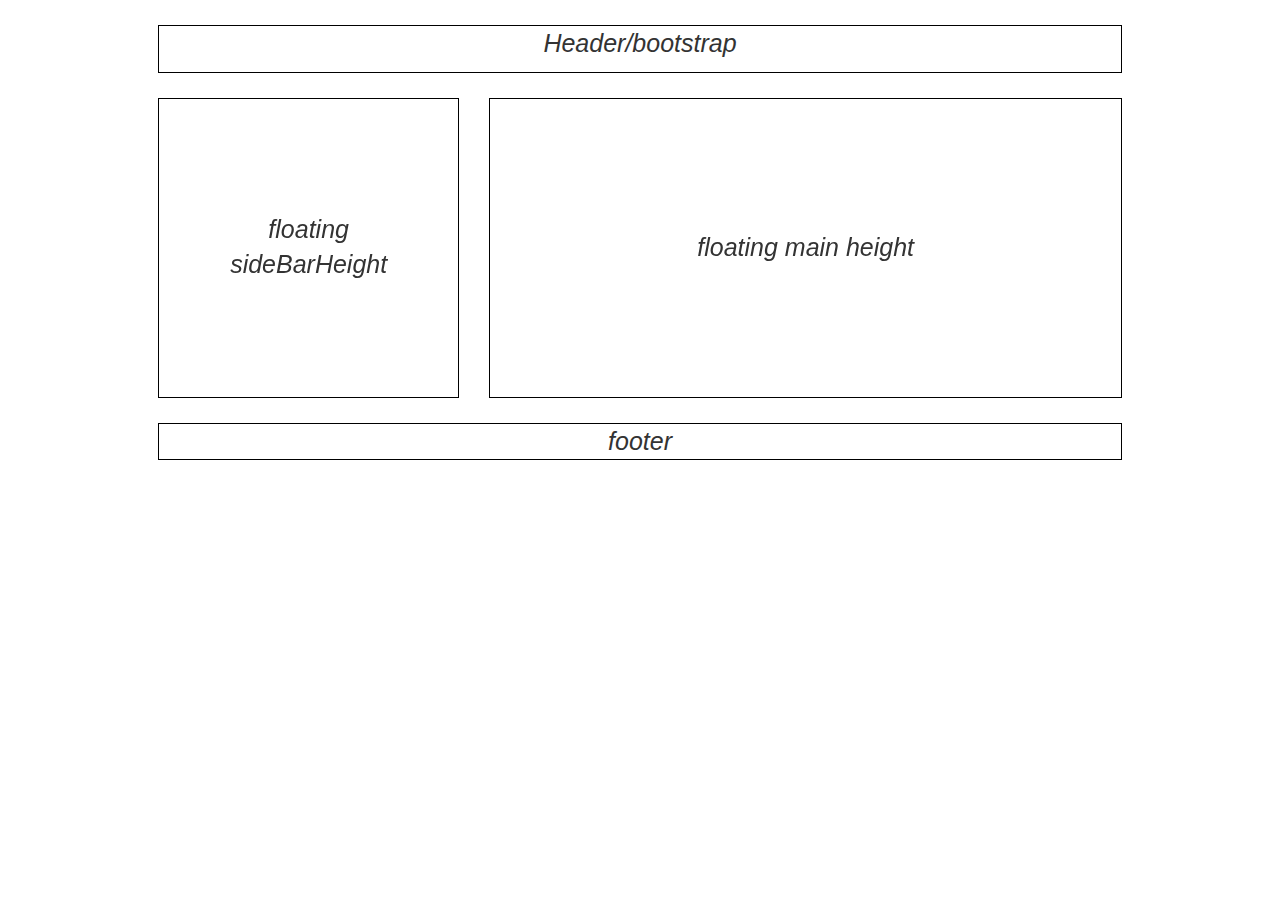
<file: index.html>
<!DOCTYPE html>
<!--
To change this license header, choose License Headers in Project Properties.
To change this template file, choose Tools | Templates
and open the template in the editor.
-->
<html>
    <head>
        <title>Ivan Iliev task v.1</title>
        <meta charset="UTF-8">
        <meta name="viewport" content="width=device-width, initial-scale=1.0">
        <link rel="stylesheet" type="text/css" href="bootstrap-3.3.7-dist/css/bootstrap.min.css">
        <link rel="stylesheet" type="text/css" href="style.css">
    </head>
    <body>
        <div class="container">
            <div class="col-md-12">
                <div class="borderColor">
                    <p>Header/bootstrap</p>
                </div>
            </div>

            <div class="col-md-4">
                <div>
                    <aside class="floatingHeight">
                        <div class="textCenter"><p>floating <br>sideBarHeight</p></div>
                    </aside>
                </div>
            </div>
            <div class="col-md-8">
                <div>
                    <main class="floatingHeight">
                        <div class="textCenter"><p>floating main height</p></div>        
                    </main>
                </div>
            </div>
            <div class="col-md-12">
                <div class="borderColor">
                    <footer>
                        <div>footer</div>
                    </footer>
                </div>
            </div>
        </div>
        
    </body>
</html>
</file>
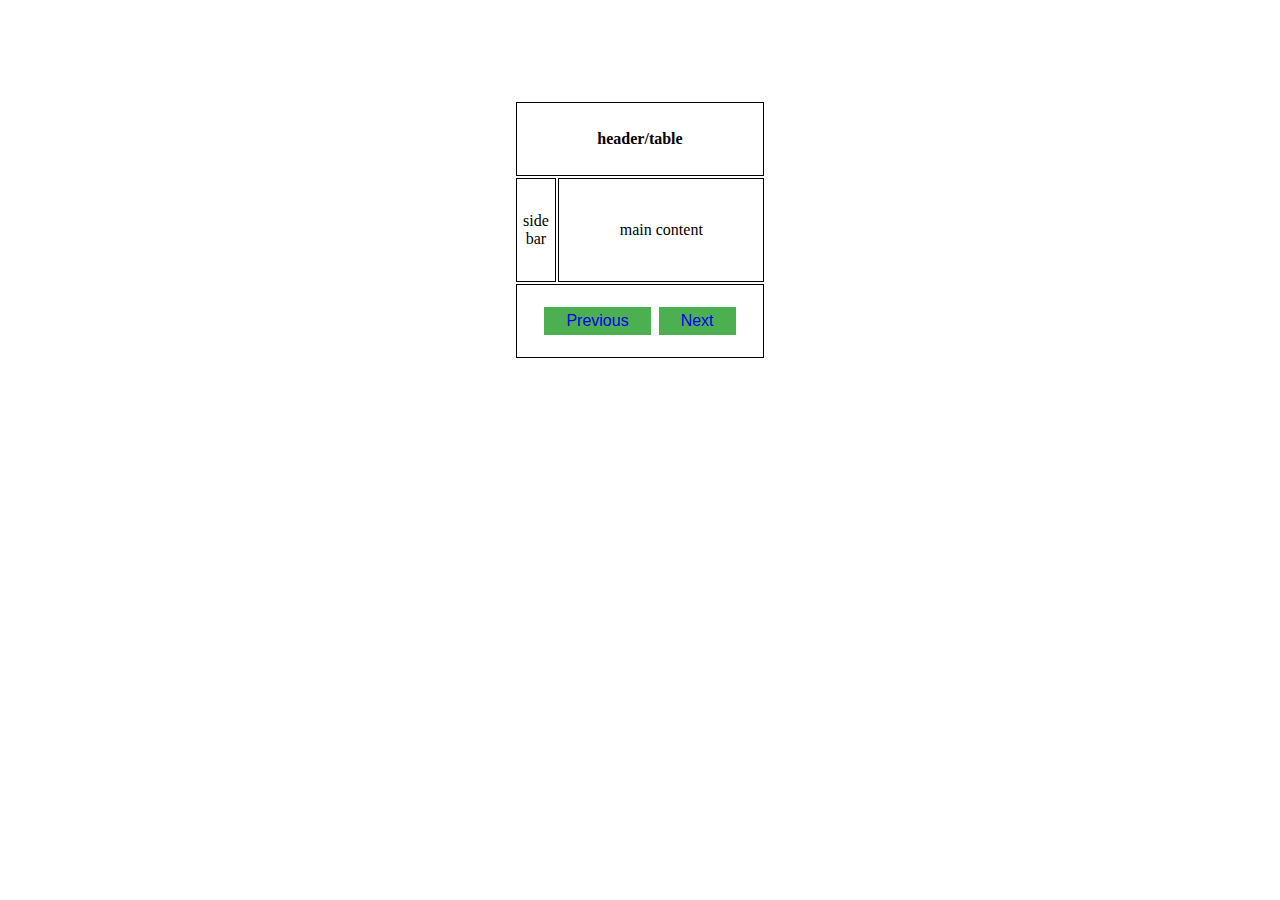
<file: index2.html>
<!DOCTYPE html>
<!--
To change this license header, choose License Headers in Project Properties.
To change this template file, choose Tools | Templates
and open the template in the editor.
-->
<html>
    <head>
        <title>Ivan Iliev task v.2</title>
        <meta charset="UTF-8">
        <meta name="viewport" content="width=device-width, initial-scale=1.0">
        <link rel="stylesheet" type="text/css" href="style2.css">
    </head>
    <body>
        <div class="outer">
            <div></div>
            <div class="tableDiv">
                <table>
                    <thead>
                        <tr>
                            <th class="tableColor" colspan="4" width="400" style="height:70px" align="center">header/table</th> 
                        </tr>
                    </thead>
                    <tbody>
                        <tr>
                            <td  class="tableColor" colspan="1" style="height:100px" valign="center" align="center">side<br>bar</td>
                            <td  class="tableColor" colspan="3" width="200" style="height:100px"  valign="center" align="right">main content</td> 

                        </tr>
                    </tbody>
                    <tfoot>
                        <tr>
                            <td class="tableColor" colspan="4" style="height:70px" align="right">
                                <strong>
                                   <button><a href="index.html">Previous</a></button>
                                   <button><a href="index3.html">Next</a></button>
                                </strong></td>
                        </tr>
                    </tfoot>

                </table>
            </div>
        </div>

    </body>
</html>
</file>
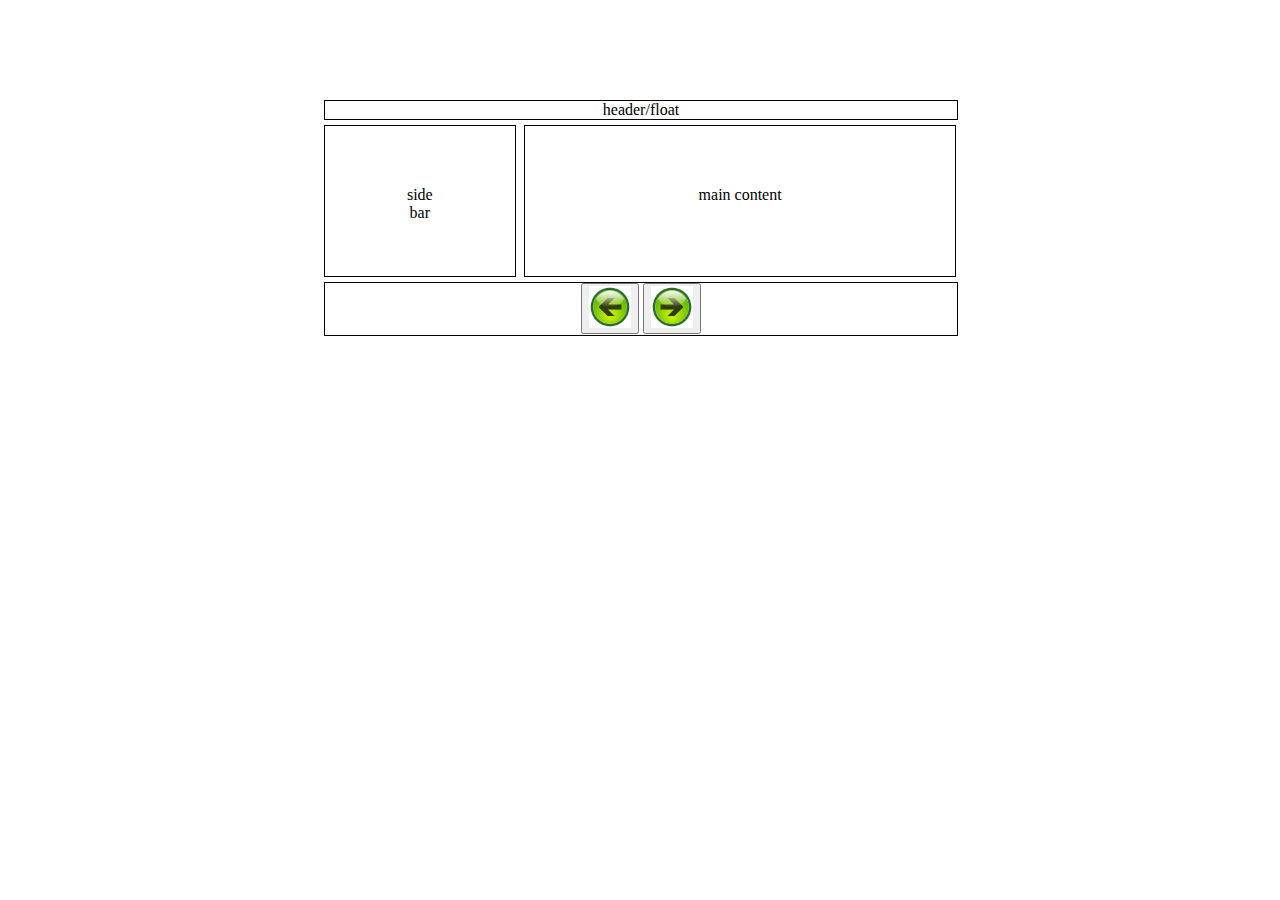
<file: index3.html>
<!DOCTYPE html>
<!--
To change this license header, choose License Headers in Project Properties.
To change this template file, choose Tools | Templates
and open the template in the editor.
-->
<html>
    <head>
        <title>Ivan Iliev task v.3</title>
        <meta charset="UTF-8">
        <meta name="viewport" content="width=device-width, initial-scale=1.0">
        <link rel="stylesheet" type="text/css" href="style3.css">
    </head>
    <body>
        <div id="container">
            <div id="innerDiv">
                <div class="header">header/float</div>
                <div class="leftContent"><div class="contentCenter">side<br>bar</div></div>
                <div class="rightContent"><div class="contentCenter">main content</div></div>
                <div class="footer">
                    <button><a href="index2.html"><img src="img/left.png" alt="Smiley face" height="42" width="42"></a></button>
                    <button><a href="index.html"><img src="img/right.png" alt="Smiley face" height="42" width="42"></a></button>
                </div>
            </div>
        </div>
    </body>
</html>
</file>
<file: style.css>
.container{                 
    width:80%;
}

body{
    font-style: italic;
    font-weight:normal;
    text-align:center;
    display:block;
    font-size:25px;
}

.borderColor{
    border:1px solid black;
    margin-top:25px;

}
.floatingHeight{
    border:1px solid black;
    height:300px;                              
    -webkit-transform-style: preserve-3d;
    -moz-transform-style: preserve-3d;
    transform-style: preserve-3d;
    margin-top:25px;
}

.textCenter{
    position: relative;
    top: 50%;
    transform: translateY(-50%);
    text-align:center;
}
.btn{
    width:100px;
}

@media screen and (max-width: 991px) {
    .borderColor{
        background-color:#87509C;
        color:#E7F1F8;
    }
    .floatingHeight{
        background-color:#56ac39;
        color:#E7F1F8;
    }
}
</file>
<file: style2.css>
th, td {
    border: 1px solid black;
    text-align:center;
}
.outer{
    width:100%;
    margin-top:100px;
}

.tableDiv{
    width: 20%;
    margin: 0 auto; 
}
button {
    background-color: #4CAF50;
    border: none;
    color: white;
    padding: 5px 22px;
    text-align: center;
    text-decoration: none;
    display: inline-block;
    font-size: 16px;
    margin: 4px 2px;
    cursor: pointer;
}
a{
    text-decoration: none;
}

@media screen and (max-width: 1035px) {
    .tableDiv{
        width: 40%;
        margin: 0 auto; 
    }

    .tableColor{
        background-color:#D84848;
        color:whitesmoke;
    }
}
</file>
<file: style3.css>
#container{
    width:100%;
    margin-top:100px;  
}

#innerDiv{
    width: 50%;
    margin: 0 auto; 
    text-align:center;
}

.header{
    width:100%;
    border:1px solid black;
}
.leftContent{
    width:30%;
    float:left;
    margin-top:5px;
    height:150px;
    border:1px solid black;
}

.rightContent{
    width:68%;
    float:right;
    margin-top:5px;
    height:150px;
    border:1px solid black;
}
.footer{
    width:100%;
    margin-top:162px;
    height:52px;
    border:1px solid black;
}

.contentCenter{
    margin-top:60px;
}

@media screen and (max-width: 1020px) {
    body {
        background-color: #3C5499;
        color:white;
        
    }
    
    
    #innerDiv{
        width: 100%;
        margin: 0 auto; 
        text-align:center;
    }
    .header{
        border-color: white;
    }
    .leftContent{
        width:100%;
        border-color: white;
    }
    .rightContent{
        width:100%;
        border-color: white;
    }
    .footer{
        margin-top:322px;
        border-color: white;
    }

}
a{
    text-decoration: none;
}
</file>
